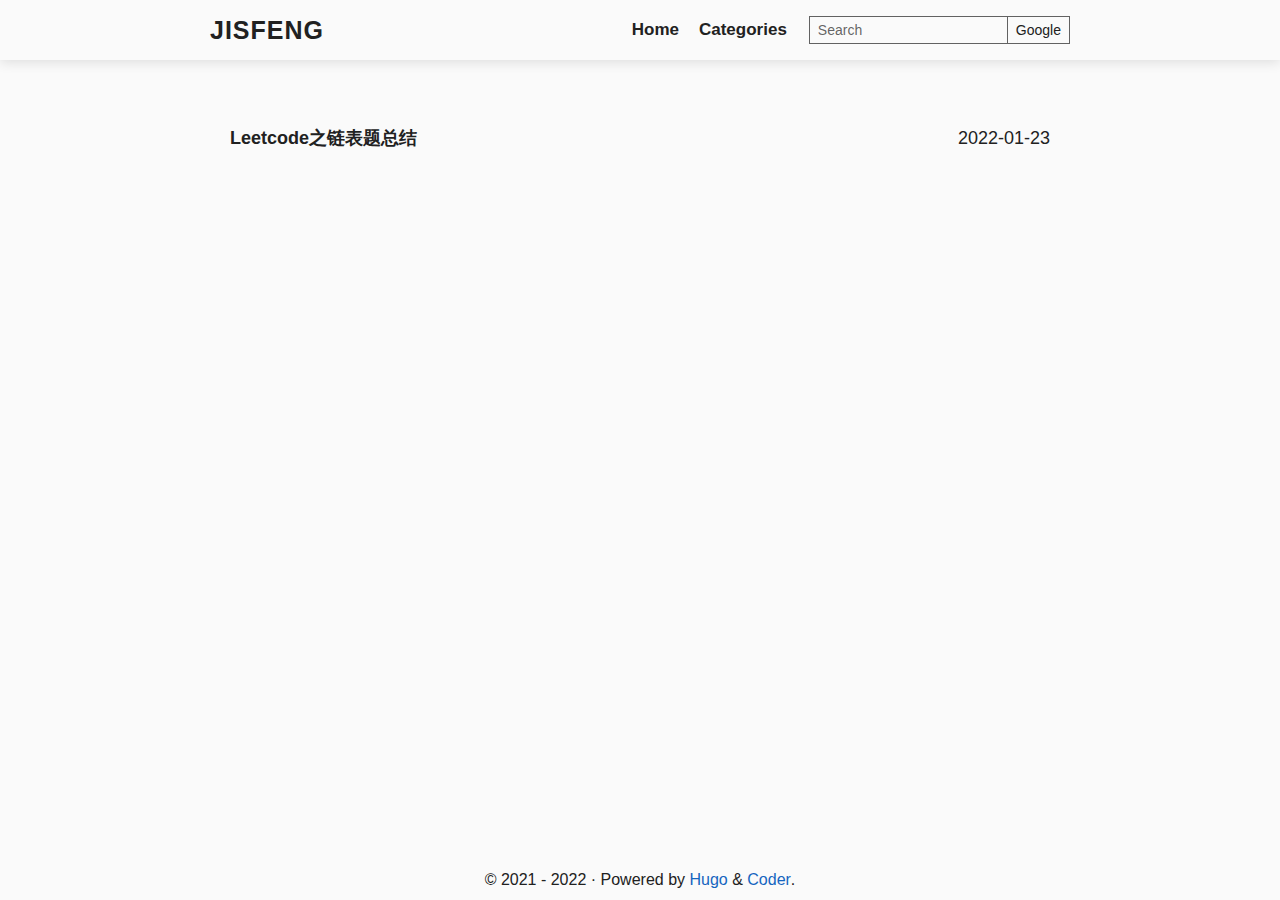
<file: index.html>
<!doctype html><html lang=en><head><meta charset=utf-8><meta name=viewport content="width=device-width,initial-scale=1"><meta http-equiv=content-language content="en"><meta name=theme-color content="#ffffff"><meta name=color-scheme content="light dark"><meta name=description content="Jisfeng's personal website"><meta name=keywords content="blog,developer,personal"><meta name=twitter:card content="summary"><meta name=twitter:title content="Jisfeng"><meta name=twitter:description content="Jisfeng's personal website"><meta property="og:title" content="Jisfeng"><meta property="og:description" content="Jisfeng's personal website"><meta property="og:type" content="website"><meta property="og:url" content="https://jisfeng.github.io/"><meta property="og:updated_time" content="2022-01-23T14:19:16+08:00"><title>Jisfeng</title><link rel=canonical href=https://jisfeng.github.io/><link rel=stylesheet href=/css/coder.min.144dbded64fa39be909de032d781daea652fbf3fad40384fd40f4dd1d28ccbcf.css integrity="sha256-FE297WT6Ob6QneAy14Ha6mUvvz+tQDhP1A9N0dKMy88=" crossorigin=anonymous media=screen><link rel=stylesheet href=/css/coder-dark.min.f37febc669ce189201c1918fac1948a254686c8d366a312c2d72b2bb71ad97d1.css integrity="sha256-83/rxmnOGJIBwZGPrBlIolRobI02ajEsLXKyu3Gtl9E=" crossorigin=anonymous media=screen><link rel=stylesheet href=/scss/custom.min.ac21f879ec18b48997b167a990d3fcce37f05724108f8607d22f6c401d0316c8.css integrity="sha256-rCH4eewYtImXsWepkNP8zjfwVyQQj4YH0i9sQB0DFsg=" crossorigin=anonymous media=screen><link rel=icon type=image/svg+xml href=/images/favicon-32x32.png><link rel=apple-touch-icon type=image/png sizes=256x256 href=/images/favicon-512x512.png><link rel=alternate type=application/rss+xml href=/index.xml title=Jisfeng><script defer src=https://twemoji.maxcdn.com/v/13.0.2/twemoji.min.js integrity=sha384-wyB/MspSJ/r2bT2kCj44qtsYRYlpzO2oAPhRj5myrWD63dt6qWv4x8AZe7Fl3K3b crossorigin=anonymous></script><meta name=generator content="Hugo 0.62.2"><link rel=manifest href=/manifest.webmanifest></head><body class="preload-transitions colorscheme-auto" onload=twemoji.parse(document.body);><div class=float-container><span id=dark-mode-toggle class=colorscheme-toggle><svg class="icon" aria-hidden="true"><use xlink:href="#icon-anheimoshi"/></svg></span></div><details id=table-of-contents-wapper><summary><svg class="icon" aria-hidden="true"><use xlink:href="#icon-caidan"/></svg></summary></details><main class=wrapper><nav class=navigation><section class=container><a class=navigation-title href=/>Jisfeng</a>
<input type=checkbox id=menu-toggle>
<label class="menu-button float-right" for=menu-toggle><svg class="icon" aria-hidden="true"><use xlink:href="#icon-caidan"/></svg></label><ul class=navigation-list><li class=navigation-item><a class=navigation-link href=/>Home</a></li><li class=navigation-item><a class=navigation-link href=/categories/>Categories</a></li><li class=navigation-item id=search-content><input class=search-int type=text placeholder=Search>
<button class=search-btn data-type=google>Google</button></li></ul></section></nav><div class=content><section class=container><div><section class="container list"><h1 class=title><a class=title-link href=https://jisfeng.github.io/></a></h1><ul><li><a class=title href=/posts/24fd7290.html/>Leetcode之链表题总结</a>
<span style=font-size:18px;padding-left:8px>2022-01-23</span></li></ul></section></div></section></div><footer class=footer><section class=container>©
2021 -
2022
·
Powered by <a href=https://gohugo.io/>Hugo</a> & <a href=https://github.com/luizdepra/hugo-coder/>Coder</a>.</section></footer></main><script src=/js/coder.min.f92783b4545b68f3523e5d6ad91d93f76818f9d0db2ffa13bda31b6119cde62b.js integrity="sha256-+SeDtFRbaPNSPl1q2R2T92gY+dDbL/oTvaMbYRnN5is="></script><script src=/js/custom.js></script></body><script>if('serviceWorker'in navigator){navigator.serviceWorker.register('/service-worker.js');}</script></html>
</file>
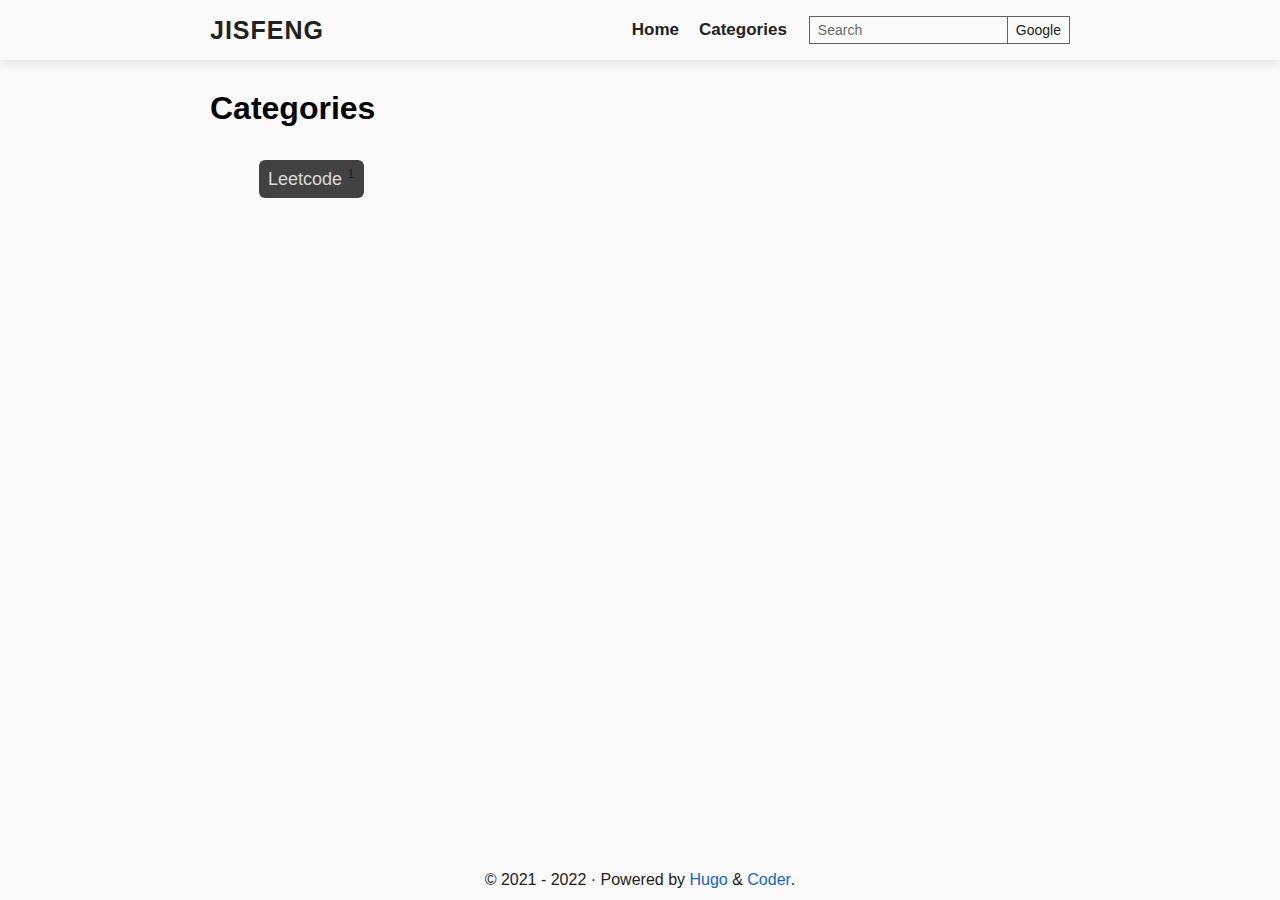
<file: categories/index.html>
<!doctype html><html lang=en><head><meta charset=utf-8><meta name=viewport content="width=device-width,initial-scale=1"><meta http-equiv=content-language content="en"><meta name=theme-color content="#ffffff"><meta name=color-scheme content="light dark"><meta name=description content="Jisfeng's personal website"><meta name=keywords content="blog,developer,personal"><meta name=twitter:card content="summary"><meta name=twitter:title content="Categories"><meta name=twitter:description content="Jisfeng's personal website"><meta property="og:title" content="Categories"><meta property="og:description" content="Jisfeng's personal website"><meta property="og:type" content="website"><meta property="og:url" content="https://jisfeng.github.io/categories/"><meta property="og:updated_time" content="2022-01-23T14:19:16+08:00"><title>Categories · Jisfeng</title><link rel=canonical href=https://jisfeng.github.io/categories/><link rel=stylesheet href=/css/coder.min.144dbded64fa39be909de032d781daea652fbf3fad40384fd40f4dd1d28ccbcf.css integrity="sha256-FE297WT6Ob6QneAy14Ha6mUvvz+tQDhP1A9N0dKMy88=" crossorigin=anonymous media=screen><link rel=stylesheet href=/css/coder-dark.min.f37febc669ce189201c1918fac1948a254686c8d366a312c2d72b2bb71ad97d1.css integrity="sha256-83/rxmnOGJIBwZGPrBlIolRobI02ajEsLXKyu3Gtl9E=" crossorigin=anonymous media=screen><link rel=stylesheet href=/scss/custom.min.ac21f879ec18b48997b167a990d3fcce37f05724108f8607d22f6c401d0316c8.css integrity="sha256-rCH4eewYtImXsWepkNP8zjfwVyQQj4YH0i9sQB0DFsg=" crossorigin=anonymous media=screen><link rel=icon type=image/svg+xml href=/images/favicon-32x32.png><link rel=apple-touch-icon type=image/png sizes=256x256 href=/images/favicon-512x512.png><link rel=alternate type=application/rss+xml href=/categories/index.xml title=Jisfeng><script defer src=https://twemoji.maxcdn.com/v/13.0.2/twemoji.min.js integrity=sha384-wyB/MspSJ/r2bT2kCj44qtsYRYlpzO2oAPhRj5myrWD63dt6qWv4x8AZe7Fl3K3b crossorigin=anonymous></script><meta name=generator content="Hugo 0.62.2"><link rel=manifest href=/manifest.webmanifest></head><body class="preload-transitions colorscheme-auto" onload=twemoji.parse(document.body);><div class=float-container><span id=dark-mode-toggle class=colorscheme-toggle><svg class="icon" aria-hidden="true"><use xlink:href="#icon-anheimoshi"/></svg></span></div><details id=table-of-contents-wapper><summary><svg class="icon" aria-hidden="true"><use xlink:href="#icon-caidan"/></svg></summary></details><main class=wrapper><nav class=navigation><section class=container><a class=navigation-title href=/>Jisfeng</a>
<input type=checkbox id=menu-toggle>
<label class="menu-button float-right" for=menu-toggle><svg class="icon" aria-hidden="true"><use xlink:href="#icon-caidan"/></svg></label><ul class=navigation-list><li class=navigation-item><a class=navigation-link href=/>Home</a></li><li class=navigation-item><a class=navigation-link href=/categories/>Categories</a></li><li class=navigation-item id=search-content><input class=search-int type=text placeholder=Search>
<button class=search-btn data-type=google>Google</button></li></ul></section></nav><div class=content><section class="container taxonomy"><h1 class=title><a class=title-link href=https://jisfeng.github.io/categories/>Categories</a></h1><ul><li><span class=taxonomy-element><a href=https://jisfeng.github.io/categories/leetcode/>Leetcode</a>
<sup>1</sup></span></li></ul></section></div><footer class=footer><section class=container>©
2021 -
2022
·
Powered by <a href=https://gohugo.io/>Hugo</a> & <a href=https://github.com/luizdepra/hugo-coder/>Coder</a>.</section></footer></main><script src=/js/coder.min.f92783b4545b68f3523e5d6ad91d93f76818f9d0db2ffa13bda31b6119cde62b.js integrity="sha256-+SeDtFRbaPNSPl1q2R2T92gY+dDbL/oTvaMbYRnN5is="></script><script src=/js/custom.js></script></body><script>if('serviceWorker'in navigator){navigator.serviceWorker.register('/service-worker.js');}</script></html>
</file>
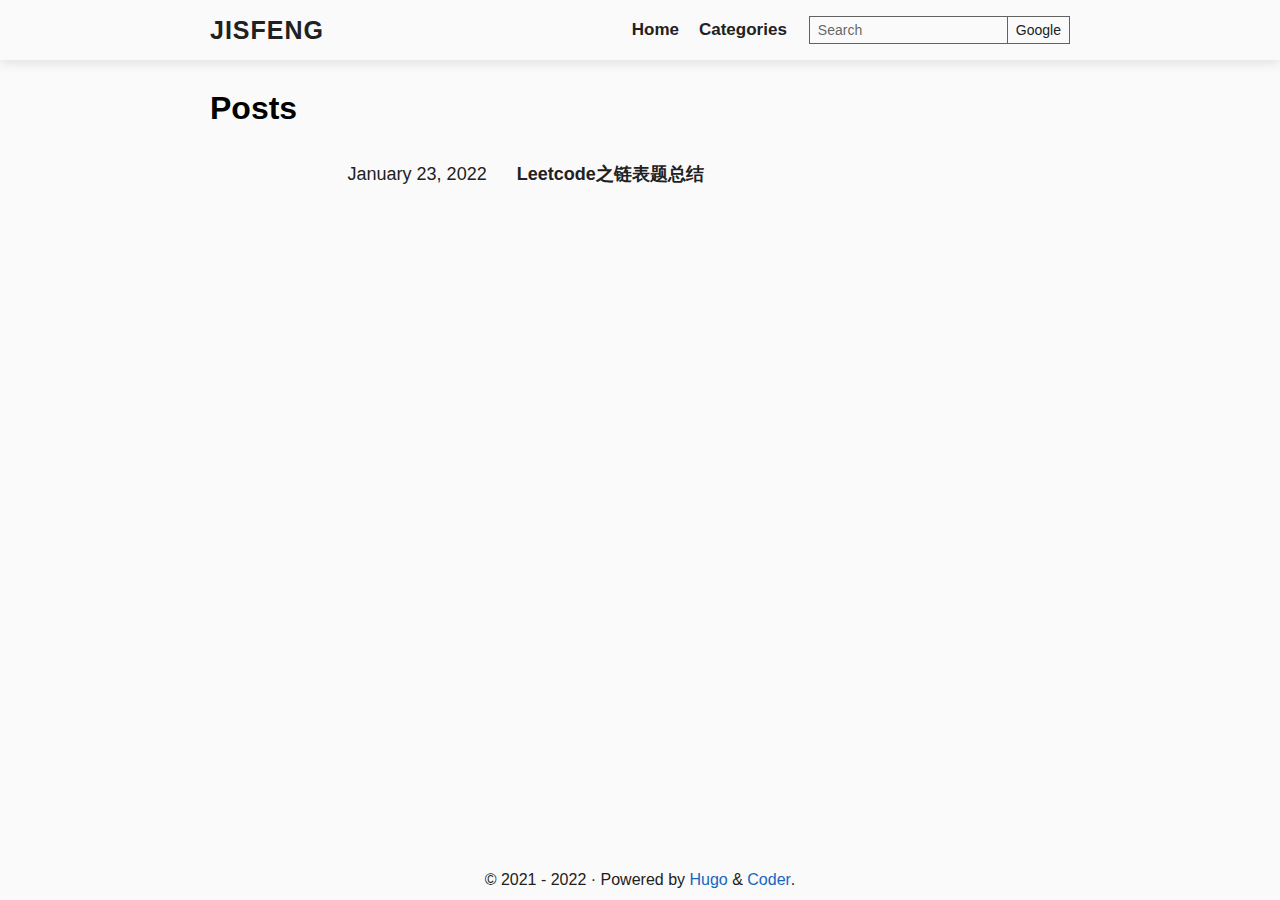
<file: posts/index.html>
<!doctype html><html lang=en><head><meta charset=utf-8><meta name=viewport content="width=device-width,initial-scale=1"><meta http-equiv=content-language content="en"><meta name=theme-color content="#ffffff"><meta name=color-scheme content="light dark"><meta name=description content="Jisfeng's personal website"><meta name=keywords content="blog,developer,personal"><meta name=twitter:card content="summary"><meta name=twitter:title content="Posts"><meta name=twitter:description content="Jisfeng's personal website"><meta property="og:title" content="Posts"><meta property="og:description" content="Jisfeng's personal website"><meta property="og:type" content="website"><meta property="og:url" content="https://jisfeng.github.io/posts/"><meta property="og:updated_time" content="2022-01-23T14:19:16+08:00"><title>Posts · Jisfeng</title><link rel=canonical href=https://jisfeng.github.io/posts/><link rel=stylesheet href=/css/coder.min.144dbded64fa39be909de032d781daea652fbf3fad40384fd40f4dd1d28ccbcf.css integrity="sha256-FE297WT6Ob6QneAy14Ha6mUvvz+tQDhP1A9N0dKMy88=" crossorigin=anonymous media=screen><link rel=stylesheet href=/css/coder-dark.min.f37febc669ce189201c1918fac1948a254686c8d366a312c2d72b2bb71ad97d1.css integrity="sha256-83/rxmnOGJIBwZGPrBlIolRobI02ajEsLXKyu3Gtl9E=" crossorigin=anonymous media=screen><link rel=stylesheet href=/scss/custom.min.ac21f879ec18b48997b167a990d3fcce37f05724108f8607d22f6c401d0316c8.css integrity="sha256-rCH4eewYtImXsWepkNP8zjfwVyQQj4YH0i9sQB0DFsg=" crossorigin=anonymous media=screen><link rel=icon type=image/svg+xml href=/images/favicon-32x32.png><link rel=apple-touch-icon type=image/png sizes=256x256 href=/images/favicon-512x512.png><link rel=alternate type=application/rss+xml href=/posts/index.xml title=Jisfeng><script defer src=https://twemoji.maxcdn.com/v/13.0.2/twemoji.min.js integrity=sha384-wyB/MspSJ/r2bT2kCj44qtsYRYlpzO2oAPhRj5myrWD63dt6qWv4x8AZe7Fl3K3b crossorigin=anonymous></script><meta name=generator content="Hugo 0.62.2"><link rel=manifest href=/manifest.webmanifest></head><body class="preload-transitions colorscheme-auto" onload=twemoji.parse(document.body);><div class=float-container><span id=dark-mode-toggle class=colorscheme-toggle><svg class="icon" aria-hidden="true"><use xlink:href="#icon-anheimoshi"/></svg></span></div><details id=table-of-contents-wapper><summary><svg class="icon" aria-hidden="true"><use xlink:href="#icon-caidan"/></svg></summary></details><main class=wrapper><nav class=navigation><section class=container><a class=navigation-title href=/>Jisfeng</a>
<input type=checkbox id=menu-toggle>
<label class="menu-button float-right" for=menu-toggle><svg class="icon" aria-hidden="true"><use xlink:href="#icon-caidan"/></svg></label><ul class=navigation-list><li class=navigation-item><a class=navigation-link href=/>Home</a></li><li class=navigation-item><a class=navigation-link href=/categories/>Categories</a></li><li class=navigation-item id=search-content><input class=search-int type=text placeholder=Search>
<button class=search-btn data-type=google>Google</button></li></ul></section></nav><div class=content><section class="container list"><h1 class=title><a class=title-link href=https://jisfeng.github.io/posts/>Posts</a></h1><ul><li><span class=date>January 23, 2022</span>
<a class=title href=/posts/24fd7290.html/>Leetcode之链表题总结</a></li></ul></section></div><footer class=footer><section class=container>©
2021 -
2022
·
Powered by <a href=https://gohugo.io/>Hugo</a> & <a href=https://github.com/luizdepra/hugo-coder/>Coder</a>.</section></footer></main><script src=/js/coder.min.f92783b4545b68f3523e5d6ad91d93f76818f9d0db2ffa13bda31b6119cde62b.js integrity="sha256-+SeDtFRbaPNSPl1q2R2T92gY+dDbL/oTvaMbYRnN5is="></script><script src=/js/custom.js></script></body><script>if('serviceWorker'in navigator){navigator.serviceWorker.register('/service-worker.js');}</script></html>
</file>
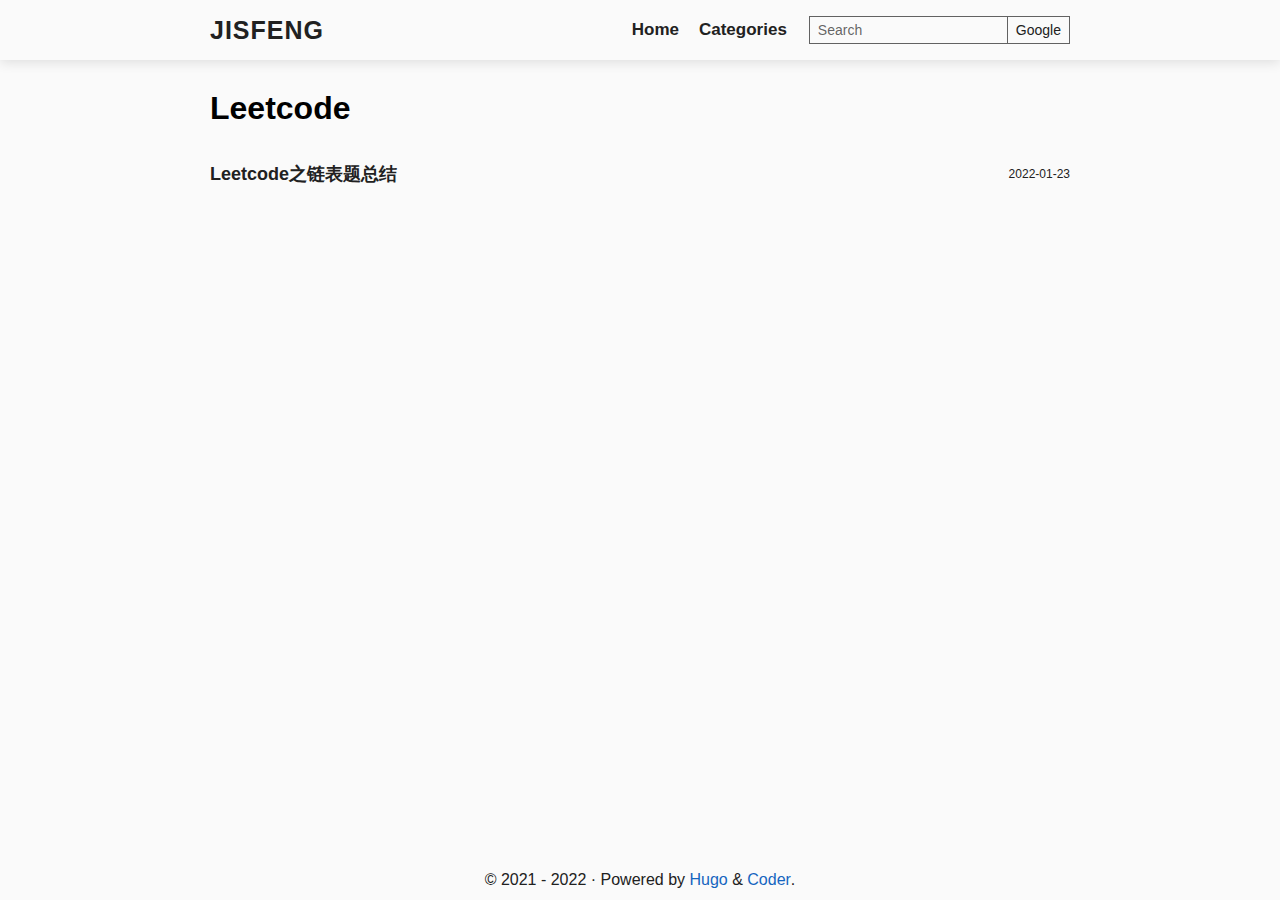
<file: categories/leetcode/index.html>
<!doctype html><html lang=en><head><meta charset=utf-8><meta name=viewport content="width=device-width,initial-scale=1"><meta http-equiv=content-language content="en"><meta name=theme-color content="#ffffff"><meta name=color-scheme content="light dark"><meta name=description content="Jisfeng's personal website"><meta name=keywords content="blog,developer,personal"><meta name=twitter:card content="summary"><meta name=twitter:title content="Leetcode"><meta name=twitter:description content="Jisfeng's personal website"><meta property="og:title" content="Leetcode"><meta property="og:description" content="Jisfeng's personal website"><meta property="og:type" content="website"><meta property="og:url" content="https://jisfeng.github.io/categories/leetcode/"><meta property="og:updated_time" content="2022-01-23T14:19:16+08:00"><title>Leetcode · Jisfeng</title><link rel=canonical href=https://jisfeng.github.io/categories/leetcode/><link rel=stylesheet href=/css/coder.min.144dbded64fa39be909de032d781daea652fbf3fad40384fd40f4dd1d28ccbcf.css integrity="sha256-FE297WT6Ob6QneAy14Ha6mUvvz+tQDhP1A9N0dKMy88=" crossorigin=anonymous media=screen><link rel=stylesheet href=/css/coder-dark.min.f37febc669ce189201c1918fac1948a254686c8d366a312c2d72b2bb71ad97d1.css integrity="sha256-83/rxmnOGJIBwZGPrBlIolRobI02ajEsLXKyu3Gtl9E=" crossorigin=anonymous media=screen><link rel=stylesheet href=/scss/custom.min.ac21f879ec18b48997b167a990d3fcce37f05724108f8607d22f6c401d0316c8.css integrity="sha256-rCH4eewYtImXsWepkNP8zjfwVyQQj4YH0i9sQB0DFsg=" crossorigin=anonymous media=screen><link rel=icon type=image/svg+xml href=/images/favicon-32x32.png><link rel=apple-touch-icon type=image/png sizes=256x256 href=/images/favicon-512x512.png><link rel=alternate type=application/rss+xml href=/categories/leetcode/index.xml title=Jisfeng><script defer src=https://twemoji.maxcdn.com/v/13.0.2/twemoji.min.js integrity=sha384-wyB/MspSJ/r2bT2kCj44qtsYRYlpzO2oAPhRj5myrWD63dt6qWv4x8AZe7Fl3K3b crossorigin=anonymous></script><meta name=generator content="Hugo 0.62.2"><link rel=manifest href=/manifest.webmanifest></head><body class="preload-transitions colorscheme-auto" onload=twemoji.parse(document.body);><div class=float-container><span id=dark-mode-toggle class=colorscheme-toggle><svg class="icon" aria-hidden="true"><use xlink:href="#icon-anheimoshi"/></svg></span></div><details id=table-of-contents-wapper><summary><svg class="icon" aria-hidden="true"><use xlink:href="#icon-caidan"/></svg></summary></details><main class=wrapper><nav class=navigation><section class=container><a class=navigation-title href=/>Jisfeng</a>
<input type=checkbox id=menu-toggle>
<label class="menu-button float-right" for=menu-toggle><svg class="icon" aria-hidden="true"><use xlink:href="#icon-caidan"/></svg></label><ul class=navigation-list><li class=navigation-item><a class=navigation-link href=/>Home</a></li><li class=navigation-item><a class=navigation-link href=/categories/>Categories</a></li><li class=navigation-item id=search-content><input class=search-int type=text placeholder=Search>
<button class=search-btn data-type=google>Google</button></li></ul></section></nav><div class=content><section class="container list"><h1 class=title><a class=title-link href=https://jisfeng.github.io/categories/leetcode/>Leetcode</a></h1><ul><li><a class=title href=/posts/24fd7290.html/>Leetcode之链表题总结</a>
<span style=font-size:12px;padding-left:8px>2022-01-23</span></li></ul></section></div><footer class=footer><section class=container>©
2021 -
2022
·
Powered by <a href=https://gohugo.io/>Hugo</a> & <a href=https://github.com/luizdepra/hugo-coder/>Coder</a>.</section></footer></main><script src=/js/coder.min.f92783b4545b68f3523e5d6ad91d93f76818f9d0db2ffa13bda31b6119cde62b.js integrity="sha256-+SeDtFRbaPNSPl1q2R2T92gY+dDbL/oTvaMbYRnN5is="></script><script src=/js/custom.js></script></body><script>if('serviceWorker'in navigator){navigator.serviceWorker.register('/service-worker.js');}</script></html>
</file>
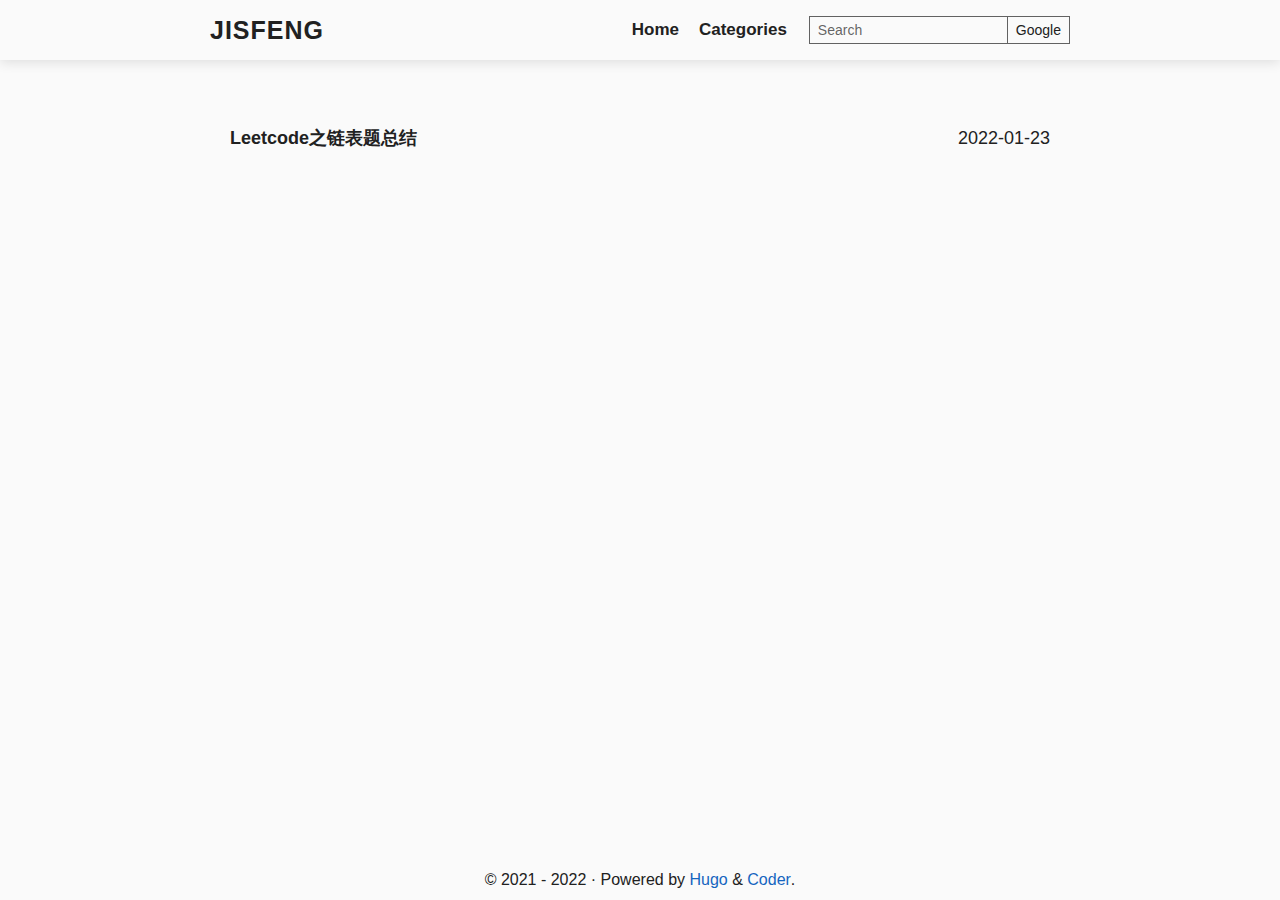
<file: page/1/index.html>
<!doctype html><html><head><title>https://jisfeng.github.io/</title><link rel=canonical href=https://jisfeng.github.io/><meta name=robots content="noindex"><meta charset=utf-8><meta http-equiv=refresh content="0; url=https://jisfeng.github.io/"></head></html>
</file>
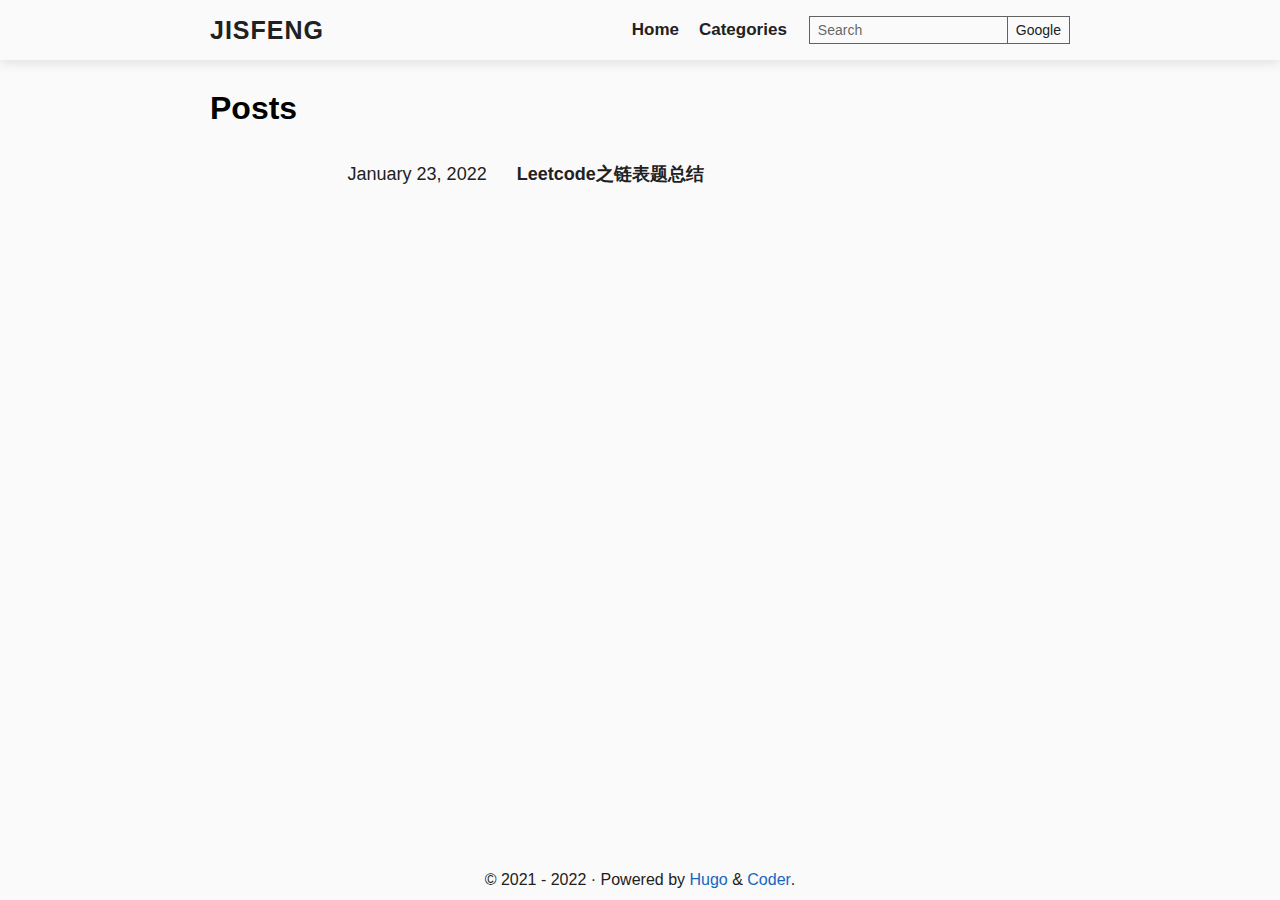
<file: posts/page/1/index.html>
<!doctype html><html><head><title>https://jisfeng.github.io/posts/</title><link rel=canonical href=https://jisfeng.github.io/posts/><meta name=robots content="noindex"><meta charset=utf-8><meta http-equiv=refresh content="0; url=https://jisfeng.github.io/posts/"></head></html>
</file>
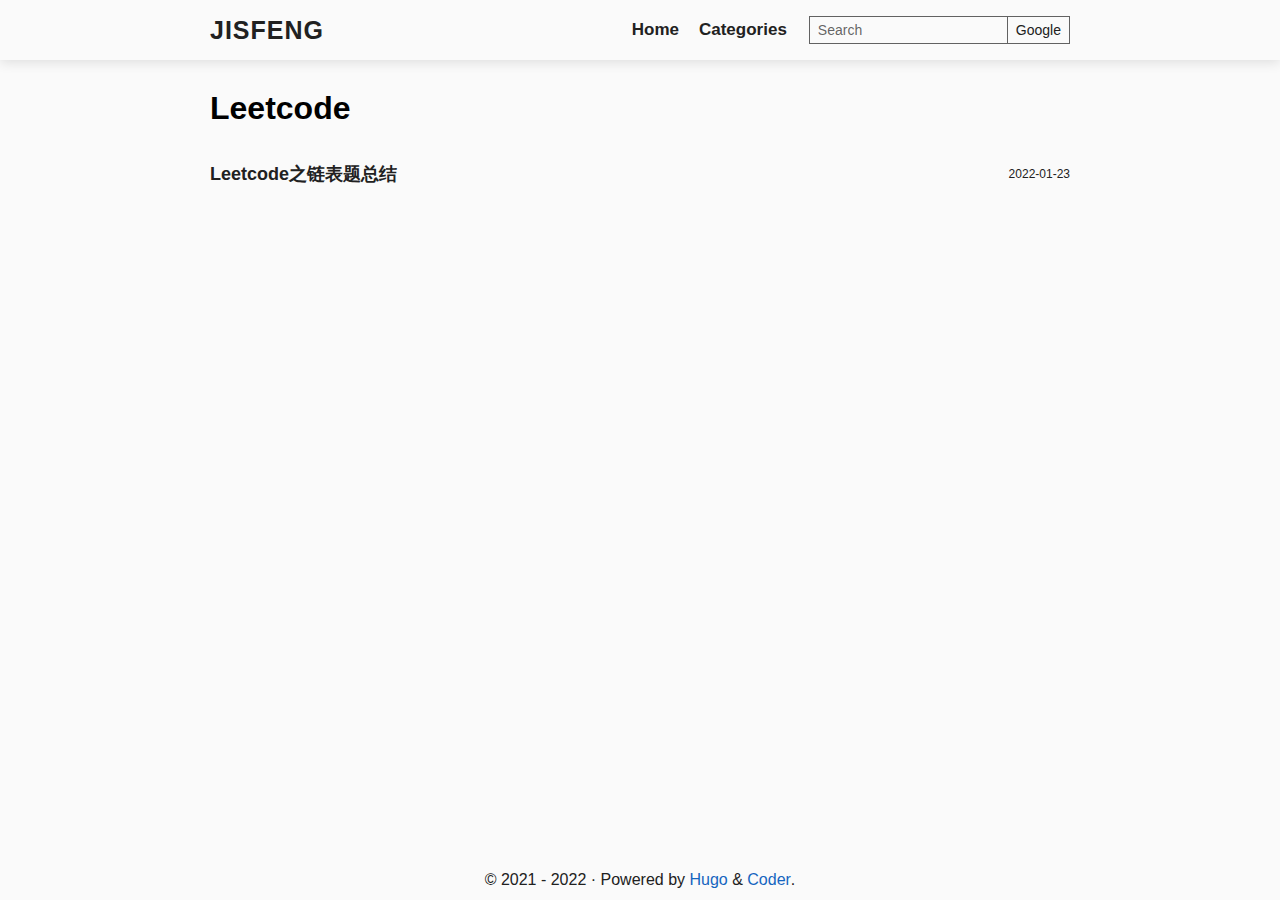
<file: categories/leetcode/page/1/index.html>
<!doctype html><html><head><title>https://jisfeng.github.io/categories/leetcode/</title><link rel=canonical href=https://jisfeng.github.io/categories/leetcode/><meta name=robots content="noindex"><meta charset=utf-8><meta http-equiv=refresh content="0; url=https://jisfeng.github.io/categories/leetcode/"></head></html>
</file>
